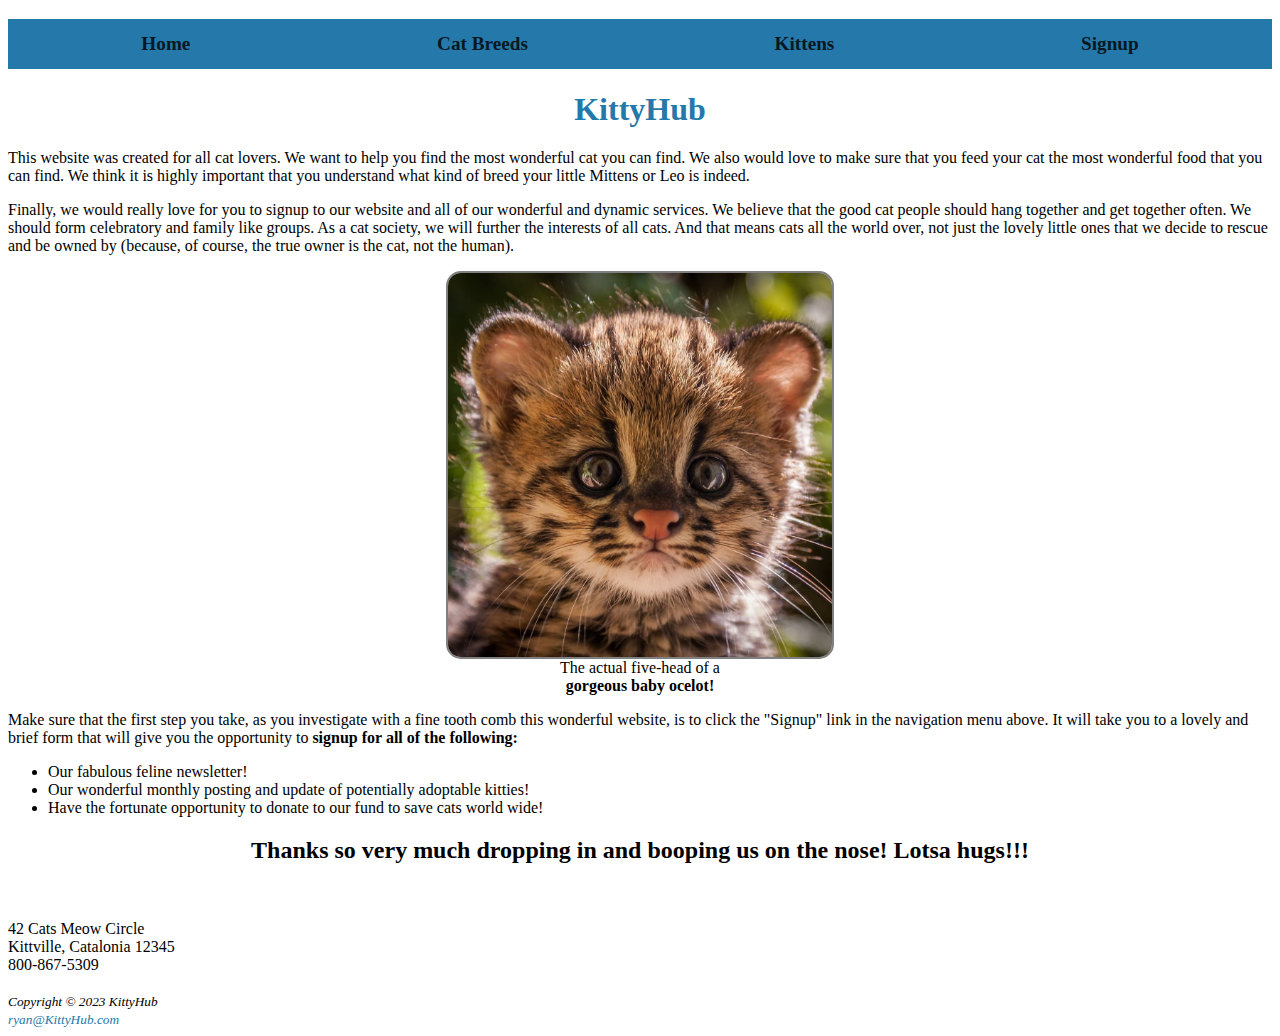
<file: index.html>
<!DOCTYPE html>
<html lang="en">

<head>
  <meta charset="UTF-8">
  <meta http-equiv="X-UA-Compatible" content="IE=edge">
  <meta name="viewport" content="width=device-width, initial-scale=1.0">
  <title>KittyHub Home</title>
  <link rel="stylesheet" href="styles.css">

  <link rel="shortcut icon" href="/assets/kitty.ico" type="image/x-icon">

  <script src="index.js" defer></script>
</head>

<body>
  <header>
    <div class="header-wrapper">
      <div class="internal-wrapper">
        <div class="header-links-wrapper">
          <nav>
            <ul>
              <li>
                <a href="index.html">Home</a>
              </li>
              <li>
                <a href="cat-breeds.html">Cat Breeds</a>
              </li>
              <!-- <li>
          <a href="cat-foods.html">Cat Foods</a>
        </li> -->
              <li>
                <a href="kittens.html">Kittens</a>
              </li>
              <!-- <li>
          <a href="about.html">About</a>
        </li> -->
              <li>
                <a href="signup.html">Signup</a>
              </li>
            </ul>
          </nav>
        </div>
      </div>
    </div>
  </header>
  <h1>KittyHub</h1>
  <p id="introP">This website was created for all cat lovers. We want to help you find the most wonderful cat
    you can find. We also would love to make sure that you feed your cat the most wonderful food
    that you can find. We think it is highly important that you understand what kind of breed your
    little Mittens or Leo is indeed.
  </p>
  <p id="secondP">
    Finally, we would really love for you to signup to our website and all of our wonderful and dynamic
    services. We believe that the good cat people should hang together and get together often. We
    should form celebratory and family like groups. As a cat society, we will further the interests of
    all cats. And that means cats all the world over, not just the lovely little ones that we decide to
    rescue and be owned by (because, of course, the true owner is the cat, not the human).
  </p>
  <figure>
    <!-- The main event - baby ocelot -->
    <img id="five-head" src="/assets/five-head.png" alt="Five head of an ocelot baby" class="center">
    <figcaption style="text-align: center;" class="figcaption">The actual five-head of a<br><strong>gorgeous baby ocelot!</strong></figcaption>
  </figure>
  <div>
    <p>
      Make sure that the first step you take, as you investigate with a fine tooth comb this wonderful
      website, is to click the "Signup" link in the navigation menu above. It will take you to a
      lovely and brief form that will give you the opportunity to <b>signup for all of the following:</b>
    </p>
    <ul>
      <li>Our fabulous feline newsletter!</li>
      <li>Our wonderful monthly posting and update of potentially adoptable kitties!</li>
      <li>Have the fortunate opportunity to donate to our fund to save cats world wide!</li>
    </ul>
  </div>
  <div style="text-align: center;">
    <h2>Thanks so very much dropping in and booping us on the nose!
      Lotsa hugs!!!
    </h2>
  </div>
  <!-- <button id="btn">Click me!</button>
  <div id="joke" style="font-weight: bold;"></div> -->
  <br>  
  <br>

    <div>
      42 Cats Meow Circle<br>
      Kittville, Catalonia 12345<br>
      800-867-5309<br><br>
    </div>
  
  <footer>
    <small>
      <i>
        Copyright &copy; 2023 KittyHub<br>
        <a target="_blank" href="mailto:buchanan.ryan22@gmail.com">ryan@KittyHub.com</a>
      </i>
    </small>
  </footer>
</body>

</html>
</file>
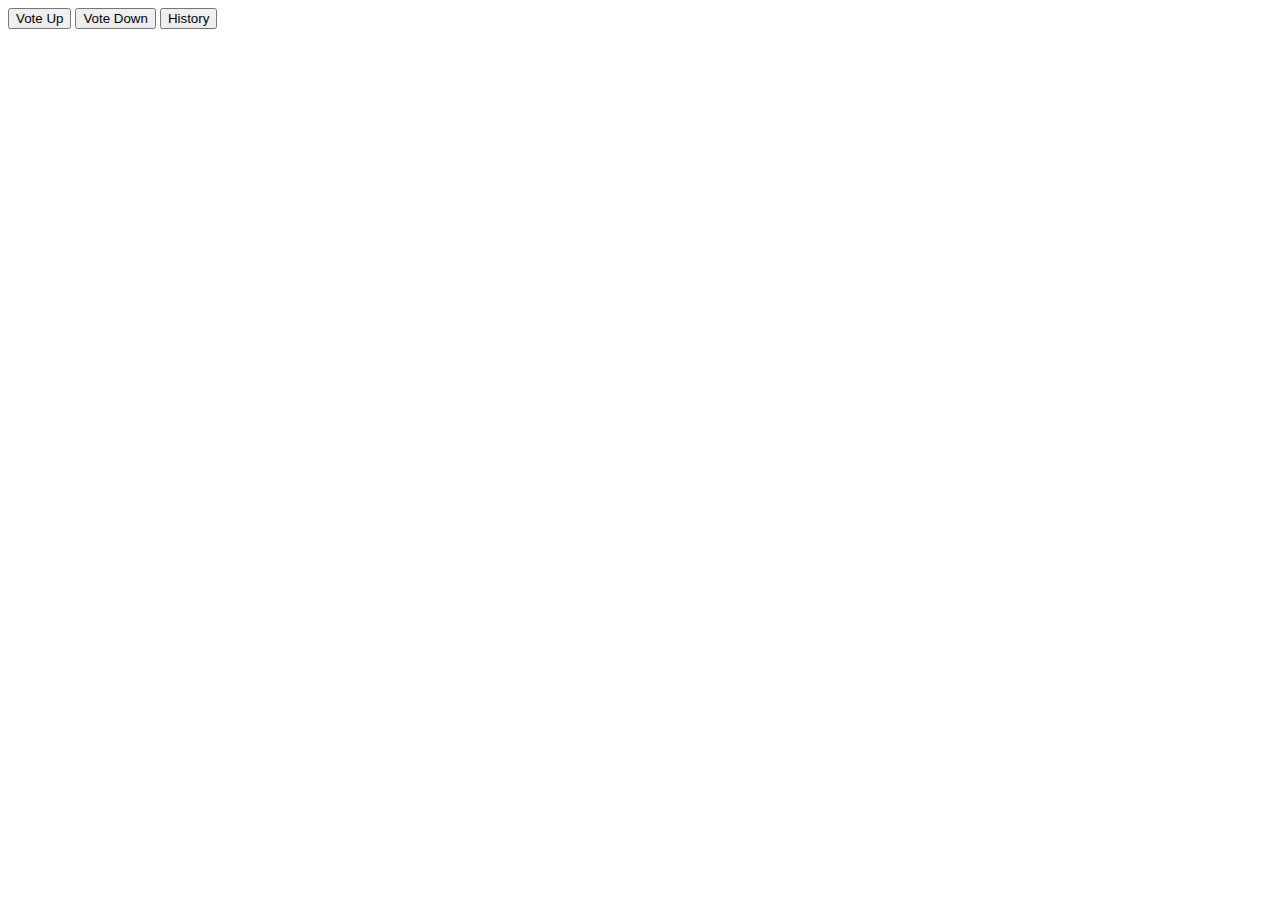
<file: test/index.html>
<!DOCTYPE html>
<html lang="en">
<head>
  <meta charset="UTF-8">
  <meta http-equiv="X-UA-Compatible" content="IE=edge">
  <meta name="viewport" content="width=device-width, initial-scale=1.0">
  <title>Document</title>

  <link rel="stylesheet" href="styles.css">

  <script src="index.js" defer></script>
</head>
<body>


  <!-- THE CODE BETWEEN THESE COMMENTS --> 
  <div id="vote-options" class="vote-options">
  <button onClick="vote(1)">Vote Up </button>
  <button onClick="vote(-1)">Vote Down </button>
  <button onClick="showHistoricVotes()">History </button>
    
<div>
  <img id="image-to-vote-on" class="col-lg"></img>
  </div>
  
  </div>

  <div id="vote-results"  class="vote-results">
  <button onClick="showVoteOptions()">Show Vote Options</button>
    <div id="grid" class="imgrid"/>
 </div>
<!-- THE CODE BETWEEN THESE COMMENTS --> 

</body>
</html>
</file>
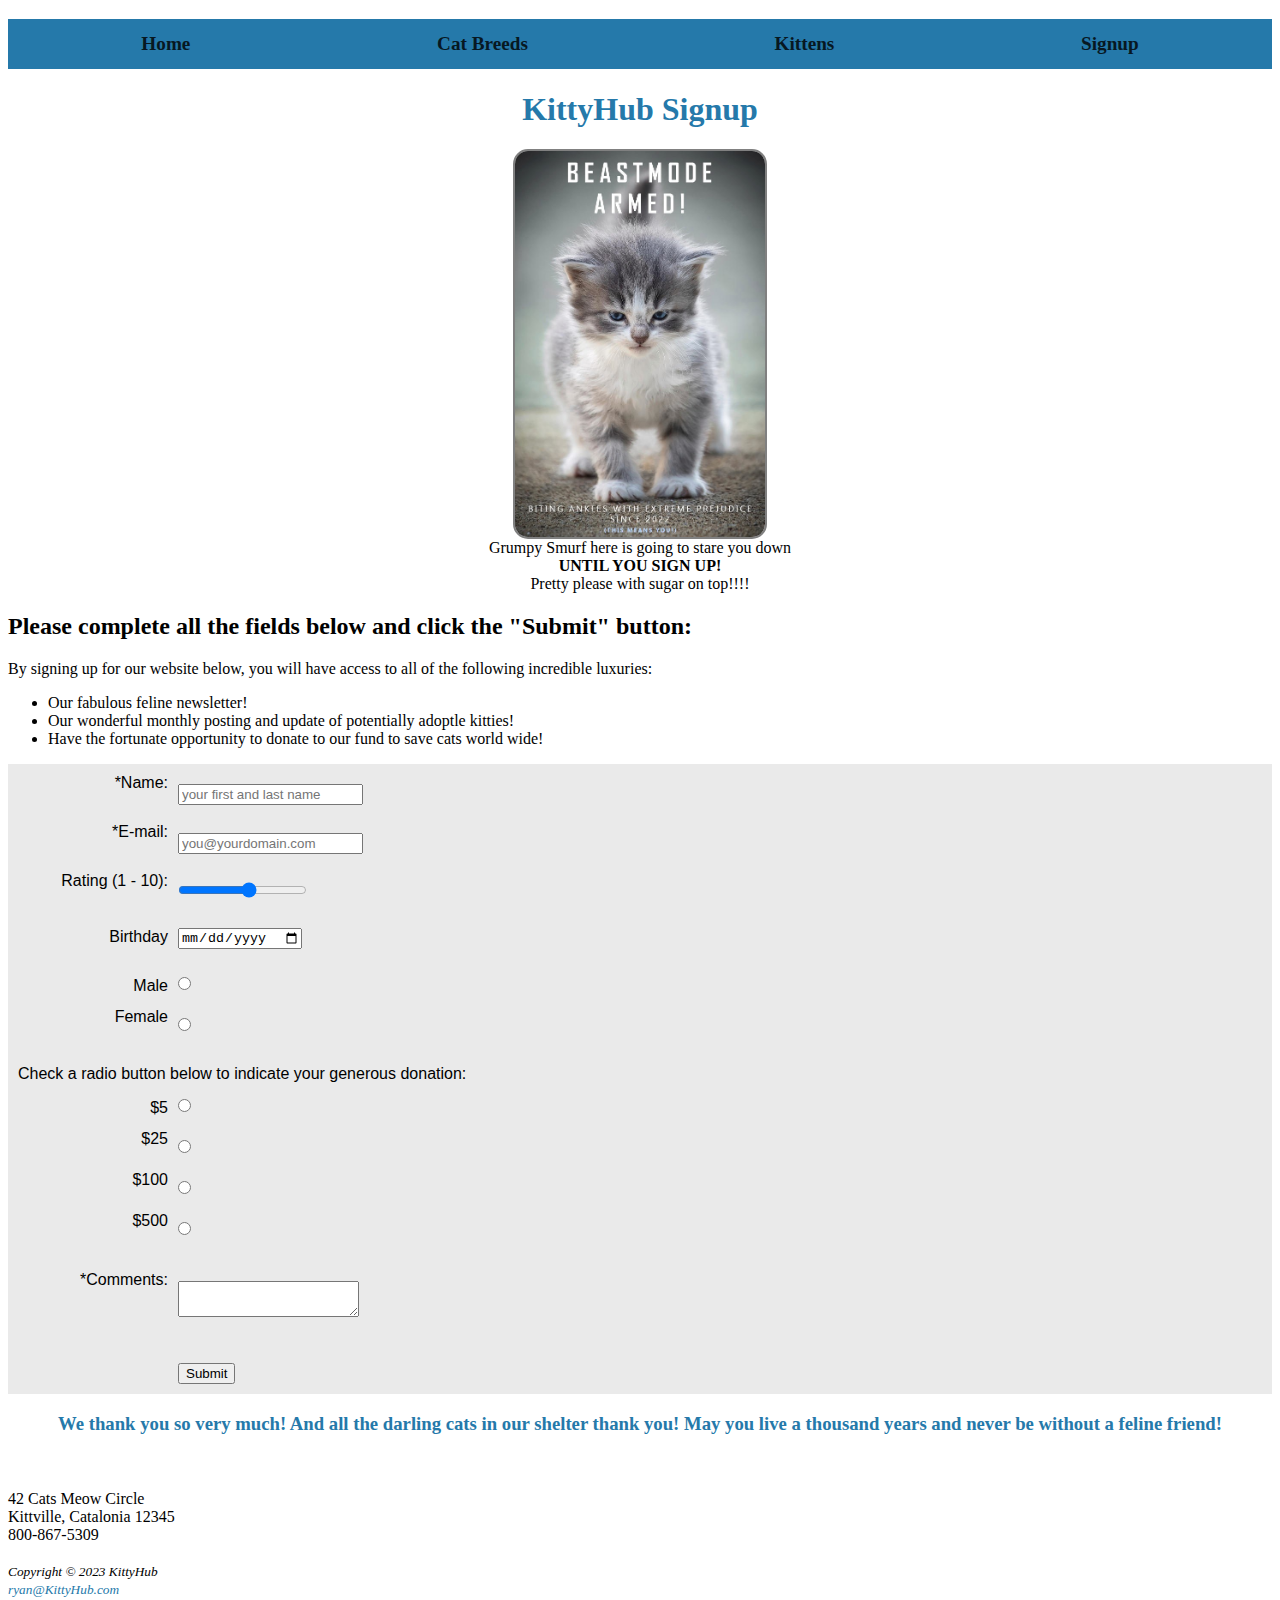
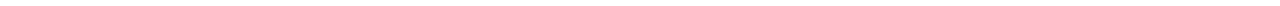
<file: signup.html>
<!DOCTYPE html>
<html lang="en">

<head>
  <meta charset="UTF-8">
  <meta description="Kittens mainly . . . I mean c'mon!">
  <meta keywords="Kittens">
  <meta http-equiv="X-UA-Compatible" content="IE=edge">
  <meta name="viewport" content="width=device-width, initial-scale=1.0">
  <title>KittyHub Signup</title>
  <link rel="stylesheet" href="styles.css">
  <!-- Favicon -->
  <link rel="shortcut icon" href="/assets/kitty.ico" type="image/x-icon">
  
  <script src="index.js" defer></script>
</head>

<body>
  <header>
    <div class="header-wrapper">
      <div class="internal-wrapper">
        <div class="header-links-wrapper">
          <nav>
            <ul>
              <li>
                <a href="index.html">Home</a>
              </li>
              <li>
                <a href="cat-breeds.html">Cat Breeds</a>
              </li>
              <!-- <li>
          <a href="cat-foods.html">Cat Foods</a>
        </li> -->
              <li>
                <a href="kittens.html">Kittens</a>
              </li>
              <!-- <li>
          <a href="about.html">About</a>
        </li> -->
              <li>
                <a href="signup.html">Signup</a>
              </li>
            </ul>
          </nav>
        </div>
      </div>
    </div>
  </header>
  <h1>KittyHub Signup</h1>
  <figure>
    <!-- The main event - baby ocelot -->
    <img id="five-head" src="/assets/grumpy-smurf.jpg" alt="Grumpy smurf" class="center" width="250px">
    <figcaption style="text-align: center;" class="figcaption">Grumpy Smurf here is going to stare you down
      <br><strong>UNTIL YOU SIGN UP!</strong><br>Pretty please with sugar on top!!!!</figcaption>
  </figure>
  <div>
    <div>
      <h2>Please complete all the fields below and click the "Submit" button:
      </h2>
    </div>
    <p>
      By signing up for our website below, you will have access to all of the following incredible
      luxuries:
    </p>
    <ul>
      <li>Our fabulous feline newsletter!</li>
      <li>Our wonderful monthly posting and update of potentially adoptle kitties!</li>
      <li>Have the fortunate opportunity to donate to our fund to save cats world wide!</li>
    </ul>
  </div>
  <form method="post" action="https://webdevbasics.net/scripts/demo.php">
    <label for="Name">*Name:</label>
    <input type="text" name="Name" id="Name" required="required" placeholder="your first and last name">
    <br>
    <label for="Email">*E-mail:</label>
    <input type="email" name="Email" id="Email" required="required" placeholder="you@yourdomain.com">
    <br>
    <label for="Rating">Rating (1 - 10):</label>
    <input type="range" name="Rating" id="Rating" min="1" max="10">
    <br>
    <div class="formSection">
      <label for="Birthday">Birthday</label>
      <input type="date" name="Birthday" id="Birthday" />
    </div>
    <br>
    <div class="formSection">
      <label for="Male">Male</label>
      <input type="radio" name="Gender" id="Male" />
      <br>
      <label for="Female">Female</label>
      <input type="radio" name="Gender" id="Female" />
    </div>
    <br>
    <div>
      <p>Check a radio button below to indicate your generous donation:</p>
      <label for="five">$5</label>
      <input type="radio" name="Donation" id="five" />
      <br>
      <label for="twenty-five">$25</label>
      <input type="radio" name="Donation" id="twenty-five" />
      <br>
      <label for="one-hundred">$100</label>
      <input type="radio" name="Donation" id="one-hundred" />
      <br>
      <label for="five-hundred">$500</label>
      <input type="radio" name="Donation" id="five-hundred" />
    </div>
    <br>
    <br>
    <form>
      <label for="myComments">*Comments:</label>
      <textarea name="myComments" id="myComments" rows="2" cols="20" required="required"></textarea>
      <br>
      <br>
      <input id="mySubmit" type="submit" value="Submit">
    </form>

    <h3 class="center">We thank you so very much! And all the darling cats in our shelter thank you!
      May you live a thousand years and never be without a feline friend!
    </h3>
    <br>  
    <br>
  
    <div>
      42 Cats Meow Circle<br>
      Kittville, Catalonia 12345<br>
      800-867-5309<br><br>
    </div>

    <footer>
      <small>
        <i>
          Copyright &copy; 2023 KittyHub<br>
          <a target="_blank" href="mailto:buchanan.ryan22@gmail.com">ryan@KittyHub.com</a>
        </i>
      </small>
    </footer>
</body>

</html>
</file>
<file: styles.css>
@import url('https://fonts.googleapis.com/css2?family=Golos+Text&display=swap');

h1 {
  text-align: center;
  color: #2579aa;
}

.center {
  display: block;
  margin-left: auto;
  margin-right: auto;
}

/* nav {
  width: 100%;
  height: 80px;
  background: #2579aa;
  overflow: auto;
  text-transform: uppercase;
  font-size: 1em;
  padding-top: 10px;
  padding-bottom: 10px;
  font-weight: bold;
  border-radius: 15px;
} */

/* nav li {
  float: left;
  display: block;
  padding-top: 22px;
  padding-right: 100px;
  padding-bottom: 22px;
  padding-left: 100px;
  margin-right: 15px;
  text-align: center;
  white-space: nowrap;
}

nav a {
  text-decoration: none;
  width: auto;
  display: block;
} */

.header-wrapper .header-links-wrapper ul li a:link {
  color: #000000;
}

.header-wrapper .header-links-wrapper ul li a:visited {
  color: #ffffff;
}

.header-wrapper .header-links-wrapper ul li a:hover {
  color: #ffae00;
} 

img {
  border: solid 2px gray;
  border-radius: 15px;
  max-width: 30vw;
}

img.free {
  border: #eaeaea;
}

a {
  color: #2579aa;
  text-decoration: none;
}

.p {
  padding: 20px;
  margin: 20px;
}

#firstPosition {
  position: sticky;
  left: 500px;
}

.myClass {
  height: 100px;
  width: 100px;
  background-color: gray;
  border: 2px solid black;
}

.container {
  display: flex;
  flex-direction: column;
  align-items: center;
  height: 100vh;
  align-items: center;
  justify-content: space-around;
}

.containerGrid {
  display: grid;
  column-gap: 40px;
  row-gap: 40px;
}

.myOtherClass {
  grid-column: 1 / 4;
}

@media all and (min-width:720px) {
  .container {
    flex-direction: row;
  }
}

#name:focus {
  background-color: #ff8204;
}

#btn:hover {
  background-color: aqua;
}

:root {
  --main-bg-color: turquoise;
}

#cssVariableDemo {
  height: 100px;
  width: 100px;
  background-color: var(--main-bg-color);
}

h3 {
  text-align: center;
  color: #2579aa;
}

#joke {
  font-size: 24pt;
}

form {
  background-color: #eaeaea;
  font-family: Arial, sans-serif;
  padding: 10px;
  min-width: 400px;
}

label {
  float: left;
  width: 150px;
  clear: left;
  text-align: right;
  padding-right: 10px;
}

input,
textarea {
  margin-top: 10px;
  display: block;
}

#mySubmit {
  margin-left: 160px;
}

/* Header Style */
.header-wrapper {
  background-color: #2579aa;
  color: #ffffff;
  font-weight: 200;
  height: 50px;
  font-size: 1.2em;
}

.header-wrapper ul {
  display: flex;
  flex-direction: row;
  justify-content: space-around;
  list-style-type: none;
}

.internal-wrapper {
  padding: 0 10px;
  margin: 0 auto;
}

.header-wrapper .header-links-wrapper ul li a {
  text-decoration: none;
  color: #ffffff;
  font-weight: 900;
}

.header-wrapper ul {
  display: flex;
  padding: 14px 0 8px;
  height: 25px;
  opacity: 0.8;
}

img.breed {
  max-width: 40%;
  height: auto;  
}
</file>
<file: test/styles.css>
.maincontent{
  padding-top: 0%;
  padding-left:0%;
}

.red {
  border-color: red ;
  padding: 1%;
  border-style: solid;
  border-width: medium;
}
.green {
  border-color: green ;
  padding: 1%;
  border-style: solid;
  border-width: medium;
}
.col {
  border-color: red ;
  padding: 1%;
  border-style: solid;
  border-width: medium;
}
.col-lg{
    height: 200px;
    overflow: hidden;
    margin: 10px 0;
    position: relative;
    flex-basis: 30%;
}

  /* Images crop and center to col-lg box up to 1000% centering (if 100% if it's 3x the size it doesn't fully center)Idk man why? projectors and stuff? */
.col-lg img{
  display:block;
    position: absolute;
    left: -1000%;
    right: -1000%;
    top: -1000%;
    bottom: -1000%;
    margin: auto;
    min-height: 100%;
    min-width: 100%;
}
.imgrid {
  display: flex;
  flex-wrap: wrap;
  justify-content: space-between;
}
</file>
